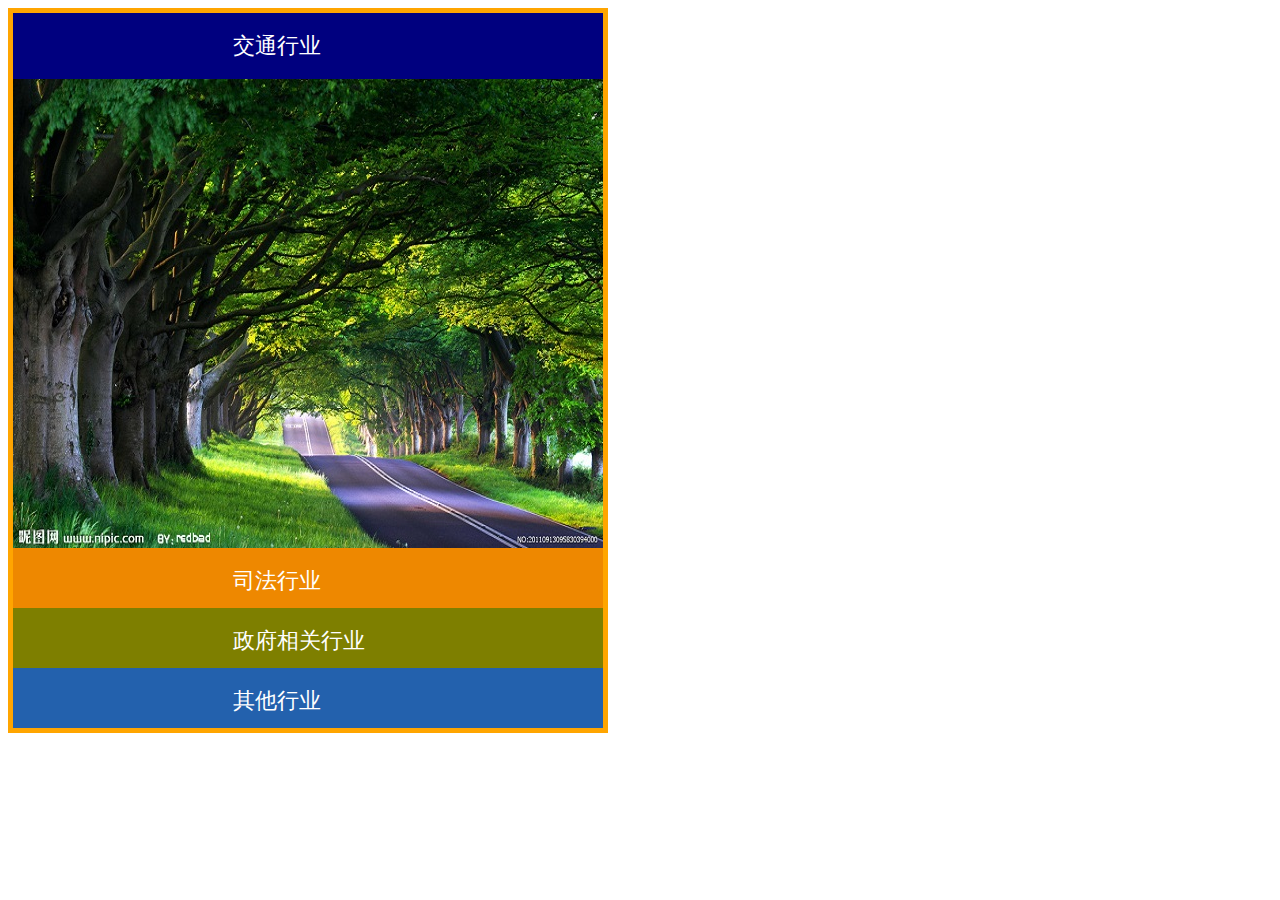
<file: index.html>
<!DOCTYPE html>
<html lang="en">
<head>
	<meta charset="UTF-8">
	<title>Document</title>
	<style>
	.ctboxs{
		width: 590px;
		height: 715px;
		position: relative;
		overflow: hidden;
		border: 5px solid orange;
	}
	.ctboxs .ctbox{
		width: 590px;
		height: 535px;
		position: absolute;
		top: 0;
		transition: 2s linear;
	}
	.ctboxs .ct1{top: 0px}
	.ctboxs .ct2{top: 535px}
	.ctboxs .ct3{top: 595px}
	.ctboxs .ct4{top: 655px}
	.ctboxs .ctbox .title{
		font-family: 宋体;
		color: white;
		font-size: 22px;
		line-height: 36px;
		padding: 15px 220px;
		cursor: pointer;
	}
	.ctboxs .ct1 .title{
		background: rgb(0,0,127);
	}
	.ctboxs .ct2 .title{
		background: rgb(238,136,0);
	}
	.ctboxs .ct3 .title{
		background: rgb(126,127,0);
	}
	.ctboxs .ct4 .title{
		background: rgb(35,97,173);
	}
	</style>
</head>
<body>
	<div id="ct1" class="ctboxs">
	<div class="ctbox ct1">
		<div class="title">交通行业</div>
		<div class="content"><img src="images/001.jpg" alt="1"></div>
	</div>
	<div class="ctbox ct2">
		<div class="title">司法行业</div>
		<div class="content"><img src="images/002.jpg" alt="2"></div>
	</div>
	<div class="ctbox ct3">
		<div class="title">政府相关行业</div>
		<div class="content"><img src="images/003.jpg" alt="3"></div>
	</div>
	<div class="ctbox ct4">
		<div class="title">其他行业</div>
		<div class="content"><img src="images/004.jpg" alt="4"></div>
		<script>
		var ctboxs=document.getElementById('ct1');
		var ctbox=ctboxs.getElementsByClassName('ctbox');
		var title=ctboxs.getElementsByClassName('title');
		var contentWidth=475;
		var titleWidth=60;
		var n=0
		for(var i=0;i<=title.length;i++){
			title[i].idx=i;
			title[i].onclick=function(){
				n=this.idx;
				for(var i=0;i<ctbox.length;i++){
					if(i<=n){
					ctbox[i].style.top=titleWidth*i+'px';
				}else{
					ctbox[i].style.top=titleWidth*i+contentWidth+'px';
				}
				}
			}
		}
		</script>
	</div>
	</div>
</body>
</html>
</file>
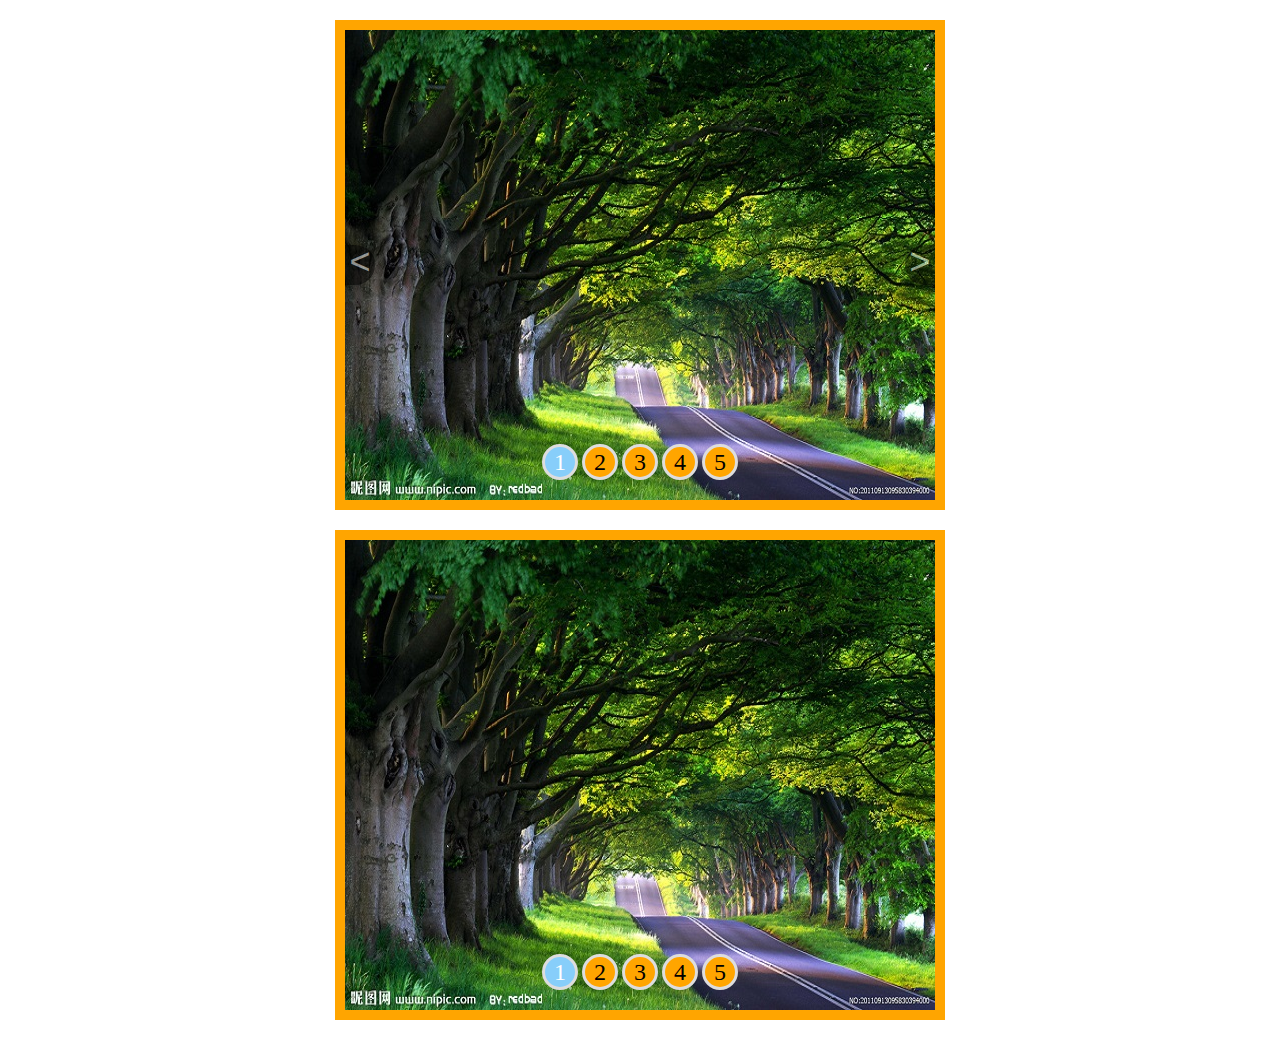
<file: lbt.html>
<!DOCTYPE html>
<html lang="en">
<head>
	<meta charset="UTF-8">
	<title>轮播</title>
	<style>
		ul {
			list-style: none;
			margin: 0;
			padding: 0;
		}
		#carouse101.box {
			width: 590px;
			height: 470px;
			position: relative;
			border: 10px solid orange;
			margin: 20px auto;
		}
		#carouse101 .imgs {
			position: absolute;
			top: 0;
			left: 0;
		}
		#carouse101 .imgs li {
			position: absolute;
			top: 0;
			left: 0;
			opacity: 0;
			z-index: -1;
		}
		#carouse101 .imgs .show {
			opacity: 1;
			z-index: 0;
		}
		#carouse101 .imgs img {
			display: block;
			/* vertical-align: middle; */
		}
		#carouse101 .arrows span {
			position: absolute;
			top: 215px;
			font-family: "Courier New";
			font-size: 36px;
			color: #fff;
			background: #000;
			text-align: center;
			width: 30px;
			height: 40px;
			line-height: 40px;
			cursor: pointer;
			opacity: .5;
		}
		#carouse101.box:hover .arrows span {
			opacity: .5;
		}
		#carouse101.box .arrows span:hover {
			opacity: 1;
		}
		#carouse101 .arrows .left {
			left: 0;
			border-radius: 0 20px 20px 0;
		}
		#carouse101 .arrows .right {
			right: 0;
			border-radius:20px 0 0 20px;
		}
		#carouse101 .dots {
			position: absolute;
			bottom: 20px;
			width: 100%;
			display: flex;
			justify-content: center;
		}
		#carouse101 .dots li {
			width: 30px;
			height: 30px;
			font-size: 24px;
			line-height: 30px;
			text-align: center;
			background: orange;
			border-radius: 50%;
			border: 3px solid #ddd;
			margin: 0 2px;
			cursor: pointer;
		}
		#carouse101 .dots .act {
			background: lightskyblue;
			color: #fff;
		}
		#carouse102.box {
			width: 590px;
			height: 470px;
			position: relative;
			overflow: hidden;
			border: 10px solid orange;
			margin: 20px auto;
		}
		#carouse102 .imgs {
			position: absolute;
			top: 0;
			display: flex;
		}
		#carouse102 .imgs img {
			display: block;
			/* vertical-align: middle; */
		}
		#carouse102 .arrows span {
			position: absolute;
			top: 215px;
			font-family: "Courier New";
			font-size: 36px;
			color: #fff;
			background: #000;
			text-align: center;
			width: 30px;
			height: 40px;
			line-height: 40px;
			cursor: pointer;
			opacity: 0;
		}
		#carouse102.box:hover .arrows span {
			opacity: .5;
		}
		#carouse102.box .arrows span:hover {
			opacity: 1;
		}
		#carouse102 .arrows .left {
			left: 0;
			border-radius: 0 20px 20px 0;
		}
		#carouse102 .arrows .right {
			right: 0;
			border-radius:20px 0 0 20px;
		}
		#carouse102 .dots {
			position: absolute;
			bottom: 20px;
			width: 100%;
			display: flex;
			justify-content: center;
		}
		#carouse102 .dots li {
			width: 30px;
			height: 30px;
			font-size: 24px;
			line-height: 30px;
			text-align: center;
			background: orange;
			border-radius: 50%;
			border: 3px solid #ddd;
			margin: 0 2px;
			cursor: pointer;
		}
		#carouse102 .dots .act {
			background: lightskyblue;
			color: #fff;
		}
	</style>
</head>
<body>
	<div id="carouse101" class="box">
		<ul class="imgs">
			<li class="show"><a href="#"><img src="images/1.jpg" alt="1"></a></li>
			<li><a href="#"><img src="images/2.jpg" alt="2"></a></li>
			<li><a href="#"><img src="images/3.jpg" alt="3"></a></li>
			<li><a href="#"><img src="images/4.jpg" alt="4"></a></li>
			<li><a href="#"><img src="images/5.jpg" alt="5"></a></li>
		</ul>
		<div class="arrows">
			<span class="left">&lt;</span>
			<span class="right">&gt;</span>
		</div>
		<ul class="dots">
			<li class="act">1</li>
			<li>2</li>
			<li>3</li>
			<li>4</li>
			<li>5</li>
		</ul>
	</div>
	<div id="carouse102" class="box">
		<ul class="imgs" style="left:0;">
			<li><a href="#"><img src="images/1.jpg" alt="1"></a></li>
			<li><a href="#"><img src="images/2.jpg" alt="2"></a></li>
			<li><a href="#"><img src="images/3.jpg" alt="3"></a></li>
			<li><a href="#"><img src="images/4.jpg" alt="4"></a></li>
			<li><a href="#"><img src="images/5.jpg" alt="5"></a></li>
		</ul>
		<div class="arrows">
			<span class="left">&lt;</span>
			<span class="right">&gt;</span>
		</div>
		<ul class="dots">
			<li class="act">1</li>
			<li>2</li>
			<li>3</li>
			<li>4</li>
			<li>5</li>
		</ul>
	</div>
	<script>
		// 轮播图的主要工作就是调整图片列表的定位(或是显隐)。编写思路，指定index值，根据index值显示对应的图片并设置按钮特殊样式
		function lbt(id){
			var box=document.getElementById(id);// 轮播图显示区域
			var imgsBox=box.getElementsByClassName('imgs')[0];// 图片列表区域
			var imgs=imgsBox.getElementsByTagName('li');// 图片列表
			var arrowL=box.getElementsByClassName('left')[0];// 左箭头
			var arrowR=box.getElementsByClassName('right')[0];// 右箭头
			var dots=box.getElementsByClassName('dots')[0];// 按钮容器
			var btns=dots.getElementsByTagName('li');// 按钮列表
			var n=btns.length; // 图片数量/按钮数量
			var index=0; // 当前显示的图片序号，0号开始,范围是[0,n-1]
			var t=null; // 定时器变量/标识符
			var s=1; // 自动轮播的时间间隔(秒)
			// 显示指定index对应的图片
			function showImg (index) {
				for(var i=0;i<n;i++){
					imgs[i].removeAttribute('class');
				}
				imgs[index].className='show';
			}
			// 指定index的按钮显示特殊样式
			function showBtn (index) {
				// 清楚全部按钮特殊样式
				for(var i=0;i<btns.length;i++){
					btns[i].removeAttribute('class');
				}
				// 设置该按钮特殊样式
				btns[index].className='act';
			}
			// 设置右箭头点击事件
			arrowR.onclick=function () {
				index=(index<n-1)?index+1:0; // 序号的边界判断
				showImg(index);
				showBtn (index);
			}
			// s设置左箭头点击事件
			arrowL.onclick=function () {
				index=index>0?index-1:n-1; // 序号的边界判断
				showImg(index);
				showBtn (index);
			}
			// 设置所有按钮的点击事件
			for(var i=0;i<btns.length;i++){
				btns[i].idx=i;
				btns[i].onclick=function () {
					index=this.idx;
					showImg(index);
					showBtn(index);
				}
			}
			// 鼠标进入轮播图区域时，停止自动轮播
			box.onmouseover=function () {
				clearInterval(t);
			}
			// 鼠标离开轮播图区域时，继续自动轮播
			box.onmouseout=function () {
				t=setInterval(arrowR.onclick, s*1000);
			}
			box.onmouseout(); // 执行一次mouseout操作，开启定时器
		}
		function lbt1(id){
			// 轮播图显示区域
			var box=document.getElementById(id);
			// 图片列表
			var imgs=box.getElementsByClassName('imgs')[0];
			// 左箭头
			var arrowL=box.getElementsByClassName('left')[0];
			// 右箭头
			var arrowR=box.getElementsByClassName('right')[0];
			// 按钮容器
			var dots=box.getElementsByClassName('dots')[0];
			// 按钮列表
			var btns=dots.getElementsByTagName('li');
			var imgWidth=590; // 一幅图宽度
			var n=btns.length; // 图片数量/按钮数量
			var index=0; // 当前显示的图片序号，0号开始,范围是[0,n-1]
			var t=null; // 定时器变量/标识符
			var s=1; // 自动轮播的时间间隔(秒)
			// 显示指定index对应的图片
			function showImg (index) {
				imgs.style.left=-1*index*imgWidth+'px';
			}
			// 指定index的按钮显示特殊样式
			function showBtn (index) {
				// 清楚全部按钮特殊样式
				for(var i=0;i<btns.length;i++){
					btns[i].removeAttribute('class');
				}
				// 设置该按钮特殊样式
				btns[index].className='act';
			}
			// 设置右箭头点击事件
			arrowR.onclick=function () {
				index=(index<n-1)?index+1:0; // 序号的边界判断
				showImg(index);
				showBtn (index);
			}
			// s设置左箭头点击事件
			arrowL.onclick=function () {
				index=index>0?index-1:n-1; // 序号的边界判断
				showImg(index);
				showBtn (index);
			}
			// 设置所有按钮的点击事件
			for(var i=0;i<btns.length;i++){
				btns[i].idx=i;
				btns[i].onclick=function () {
					index=this.idx;
					showImg(index);
					showBtn(index);
				}
			}
			// 鼠标进入轮播图区域时，停止自动轮播
			box.onmouseover=function () {
				clearInterval(t);
			}
			// 鼠标离开轮播图区域时，继续自动轮播
			box.onmouseout=function () {
				t=setInterval(arrowR.onclick, s*1000);
			}
			box.onmouseout(); // 执行一次mouseout操作，开启定时器
		}
		lbt('carouse101');
		lbt1('carouse102');
	</script>
</body>
</html>
</file>
